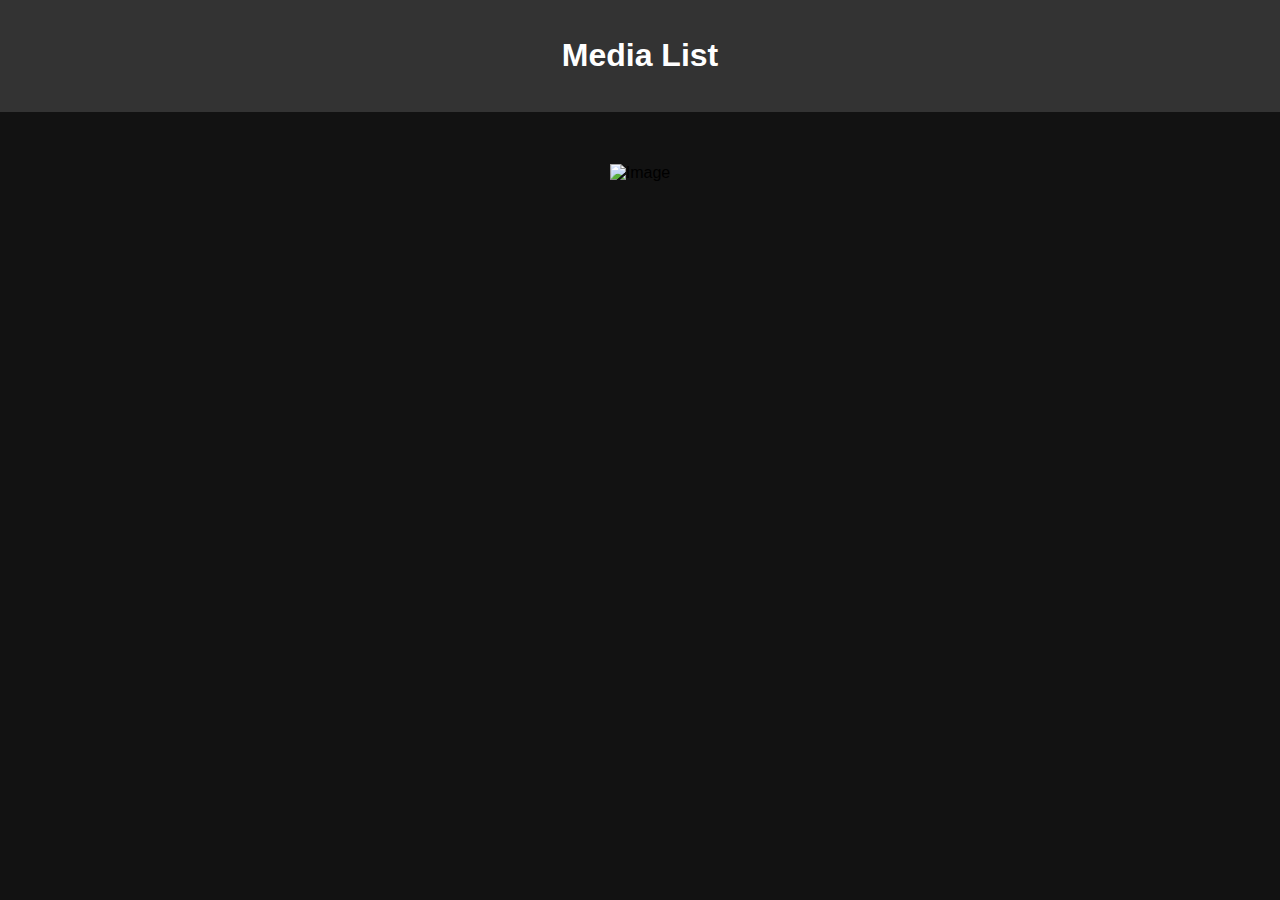
<file: src/main/resources/templates/media.html>
<!DOCTYPE html>
<html lang="en" xmlns:th="http://www.thymeleaf.org">
<head>
    <meta charset="UTF-8">
    <meta name="viewport" content="width=device-width, initial-scale=1.0">
    <title>Media</title>

    <style>
        body {
            font-family: Arial, sans-serif;
            background-color: #121212;
            margin: 0;
            padding: 0;
        }
        header {
            background-color: #333;
            color: #fff;
            padding: 1rem;
            text-align: center;
        }
        main {
            padding: 2rem;
            text-align: center;
        }
        .media-item {
            margin-bottom: 2rem;
        }
        img {
            max-width: 100%;
            height: auto;
        }
        audio {
            width: 100%;
            margin-top: 1rem;
        }
    </style>
</head>
<body>
<header>
    <h1>Media List</h1>
</header>
<main>
    <div th:each="image : ${images}" class="media-item">
        <h2 th:text="${image.fileName}"></h2>
        <img th:src="@{'/' + ${image.filePath}}" alt="Image">
        <p th:text="'Path: ' + ${image.filePath}"></p>
    </div>

</main>
</body>
</html>
</file>
